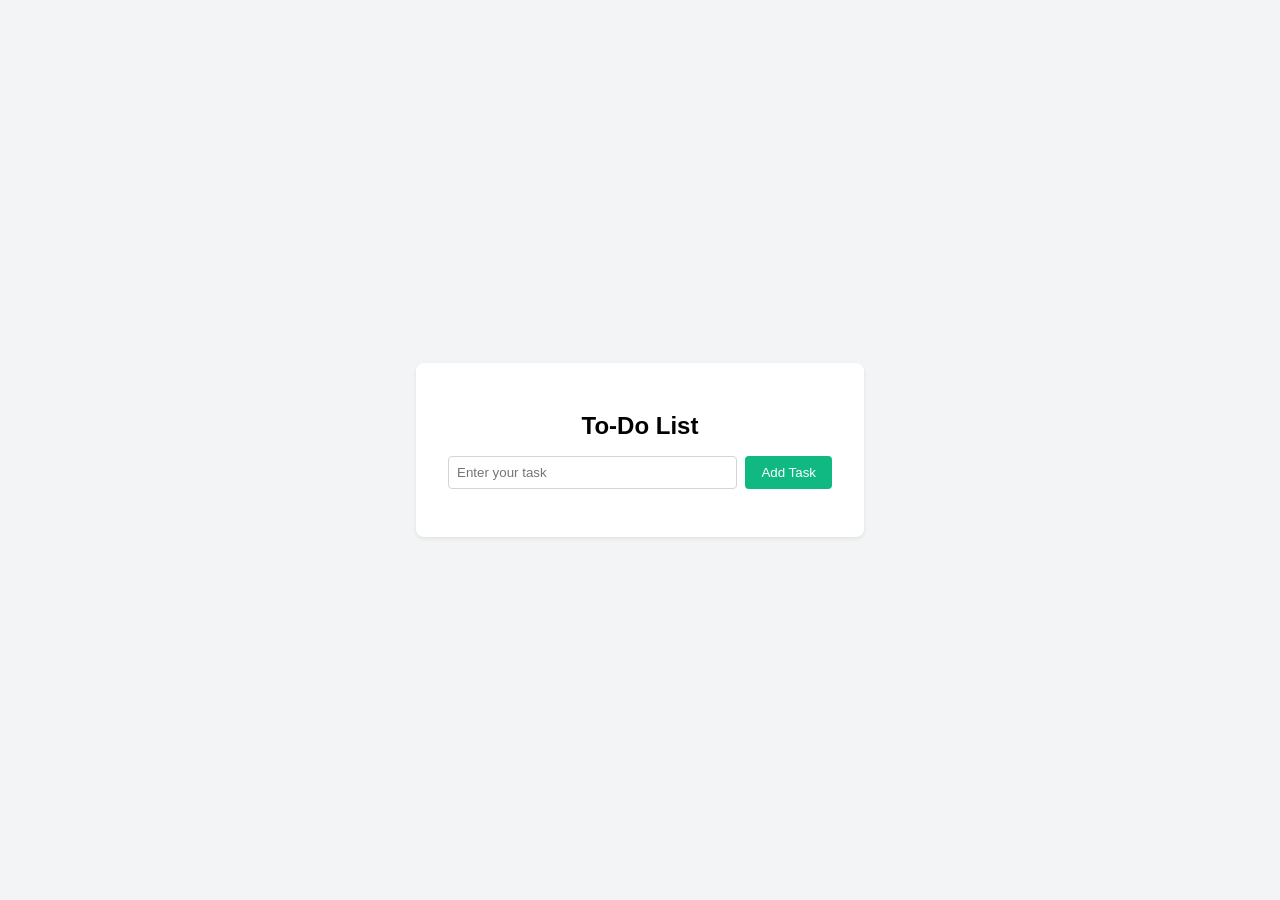
<file: Week2/index.html>
<!DOCTYPE html>
<html lang="en">
<head>
    <meta charset="UTF-8">
    <meta name="viewport" content="width=device-width, initial-scale=1.0">
    <title>To-Do List App</title>
    <link rel="stylesheet" href="styles.css">
    <link rel="stylesheet" href="script.js">
</head>
<body>
        <div class="container">
        <h1>To-Do List</h1>
        <div class="input">
            <input type="text" id="taskInput" placeholder="Enter your task">
            <button onclick="addTask()">Add Task</button>
        </div>
        <div id="taskList">
           
        </div>
    </div>
    
    <script src="script.js"></script>

</body>
</html>
</file>
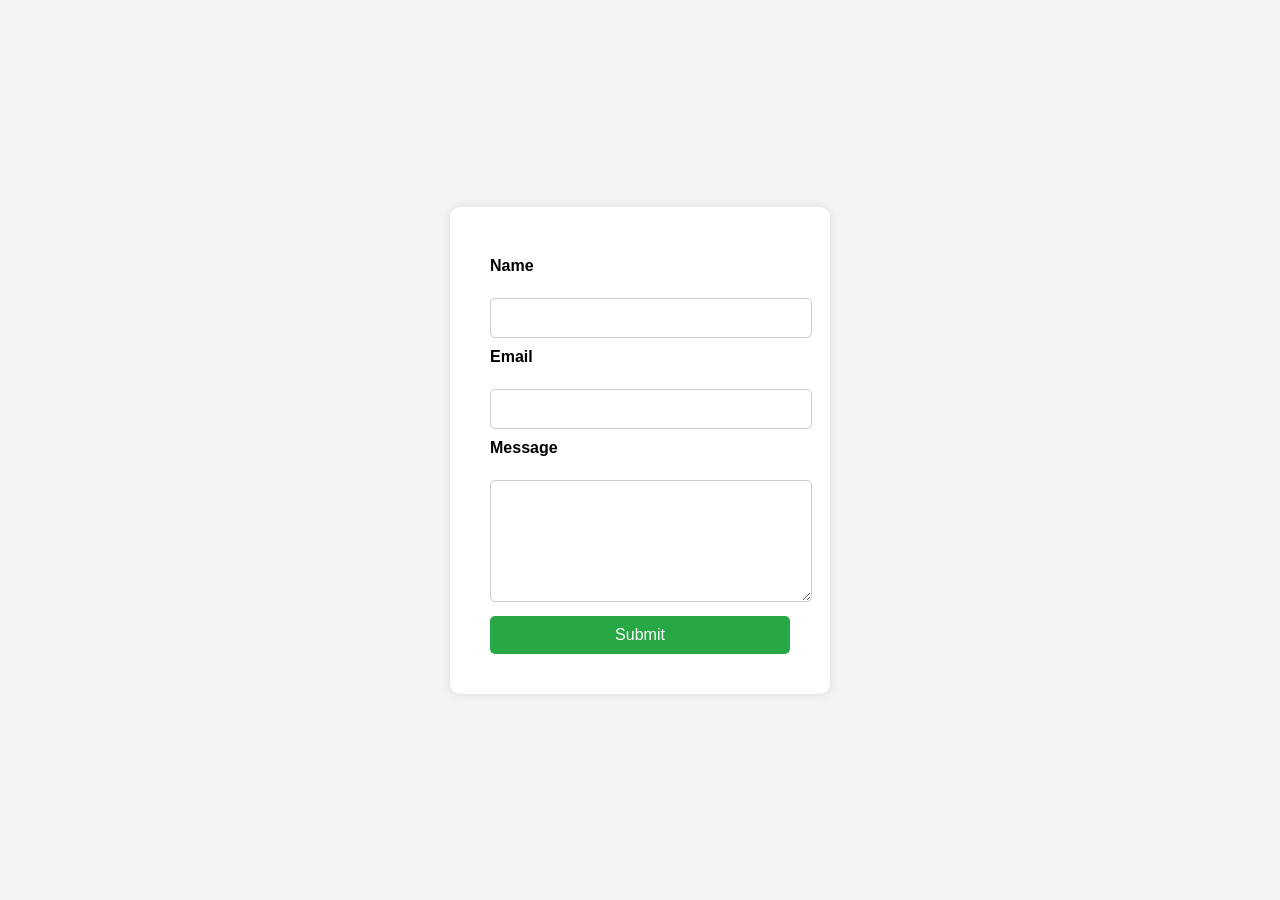
<file: Week1/project1/contact.html>
<!DOCTYPE html>
<html lang="en">
<head>
    <meta charset="UTF-8">
    <meta name="viewport" content="width=device-width, initial-scale=1.0">
    <link rel="stylesheet" href="style.css">
    <title>Contact</title>
</head>
<body>
    <form action="">
        <label for="">Name</label><br>
        <input type="text"><br>
        <label for="">Email</label><br>
        <input type="email"><br>
        <label for="">Message</label><br>
        <textarea name="" id=""></textarea><br>
        <input type="submit" value="Submit">
    </form>
</body>
</html>
</file>
<file: Week2/styles.css>
body {
    background-color: #f3f4f6;
    display: flex;
    align-items: center;
    justify-content: center;
    height: 100vh;
    margin: 0;
    font-family: Arial, sans-serif;
}
.container {
    background-color: #ffffff;
    padding: 2rem;
    border-radius: 0.5rem;
    box-shadow: 0 0.125rem 0.25rem rgba(0, 0, 0, 0.075);
    width: 100%;
    max-width: 24rem;
}
h1 {
    font-size: 1.5rem;
    font-weight: bold;
    margin-bottom: 1rem;
    text-align: center;
}
.input {
    display: flex;
    margin-bottom: 1rem;
}
.input input {
    border: 1px solid #d1d5db;
    border-radius: 0.25rem;
    padding: 0.5rem;
    flex: 1;
    margin-right: 0.5rem;
}
.input button {
    background-color: #10b981;
    color: #ffffff;
    padding: 0.5rem 1rem;
    border: none;
    border-radius: 0.25rem;
    cursor: pointer;
}
.task {
    display: flex;
    align-items: center;
    margin-bottom: 0.5rem;
}
.task input {
    margin-right: 0.5rem;
}
.task span {
    flex: 1;
}
.task button {
    background-color: #10b981;
    color: #ffffff;
    padding: 0.5rem 1rem;
    border: none;
    border-radius: 0.25rem;
    cursor: pointer;
}
hr {
    margin: 0.5rem 0;
    border: none;
    border-top: 1px solid #e5e7eb;
}
</file>
<file: Week1/project1/style.css>
body {
    font-family: Arial, sans-serif;
    background-color: #f4f4f4;
    display: flex;
    justify-content: center;
    align-items: center;
    height: 100vh;
    margin: 0;
}

form {
    background: white;
    padding: 40px;
    border-radius: 10px;
    box-shadow: 0 0 10px rgba(0, 0, 0, 0.1);
    width: 300px;
}

label {
    font-weight: bold;
    margin-top: 10px;
    display: block;
}

input[type="text"],
input[type="email"],
textarea {
    width: 100%;
    padding: 10px;
    margin-top: 5px;
    border: 1px solid #ccc;
    border-radius: 5px;
    font-size: 16px;
}

textarea {
    resize: vertical;
    min-height: 100px;
}

input[type="submit"] {
    background-color: #28a745;
    color: white;
    border: none;
    padding: 10px;
    cursor: pointer;
    font-size: 16px;
    width: 100%;
    border-radius: 5px;
    margin-top: 10px;
}

input[type="submit"]:hover {
    background-color: #218838;
}
</file>
